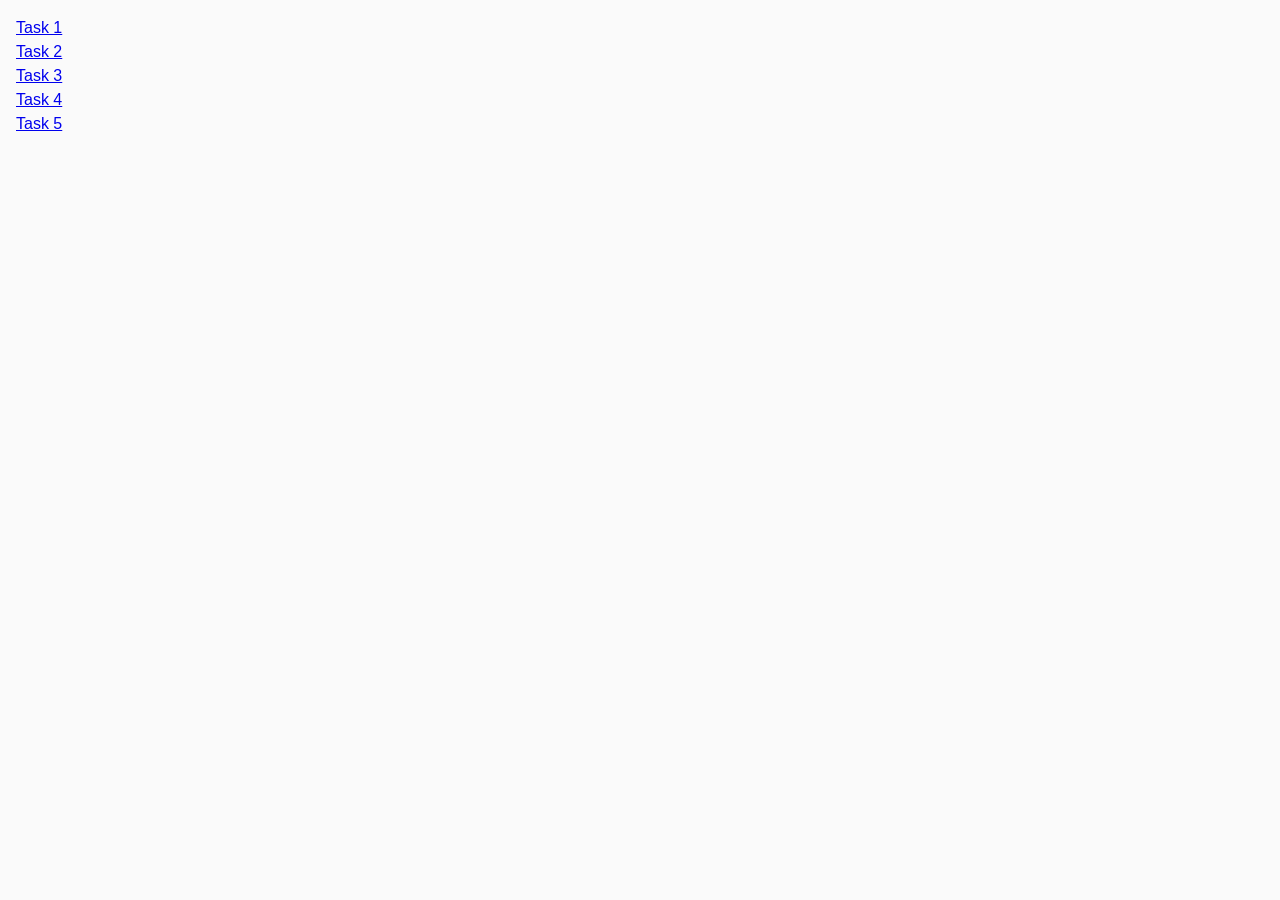
<file: index.html>
<!DOCTYPE html>
<html lang="en">
  <head>
    <meta charset="UTF-8" />
    <meta http-equiv="X-UA-Compatible" content="IE=edge" />
    <meta name="viewport" content="width=device-width, initial-scale=1.0" />
    <title>Homework 7</title>
    <link rel="stylesheet" href="./css/common.css" />
  </head>
  <body>
    <ul>
      <li><a href="./task-1.html">Task 1</a></li>
      <li><a href="./task-2.html">Task 2</a></li>
      <li><a href="./task-3.html">Task 3</a></li>
      <li><a href="./task-4.html">Task 4</a></li>
      <li><a href="./task-5.html">Task 5</a></li>
    </ul>
  </body>
</html>
</file>
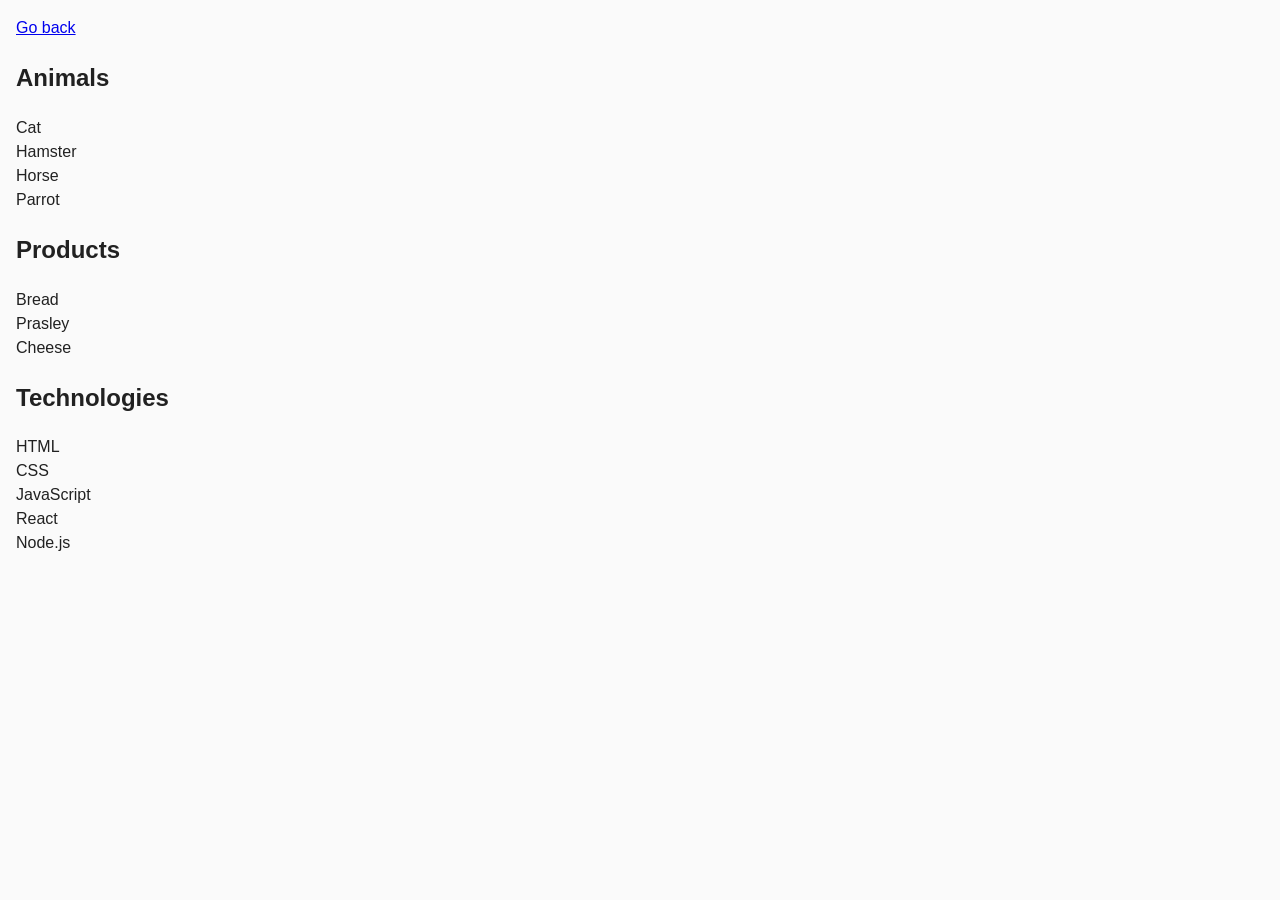
<file: task-1.html>
<!DOCTYPE html>
<html lang="en">
  <head>
    <meta charset="UTF-8" />
    <meta http-equiv="X-UA-Compatible" content="IE=edge" />
    <meta name="viewport" content="width=device-width, initial-scale=1.0" />
    <title>Task 1</title>
    <link rel="stylesheet" href="./css/common.css" />
  </head>
  <body>
    <p><a href="./index.html">Go back</a></p>

    <ul id="categories">
      <li class="item">
        <h2>Animals</h2>

        <ul>
          <li>Cat</li>
          <li>Hamster</li>
          <li>Horse</li>
          <li>Parrot</li>
        </ul>
      </li>
      <li class="item">
        <h2>Products</h2>

        <ul>
          <li>Bread</li>
          <li>Prasley</li>
          <li>Cheese</li>
        </ul>
      </li>
      <li class="item">
        <h2>Technologies</h2>

        <ul>
          <li>HTML</li>
          <li>CSS</li>
          <li>JavaScript</li>
          <li>React</li>
          <li>Node.js</li>
        </ul>
      </li>
    </ul>

    <script src="./js/task-1.js" type="module"></script>
  </body>
</html>
</file>
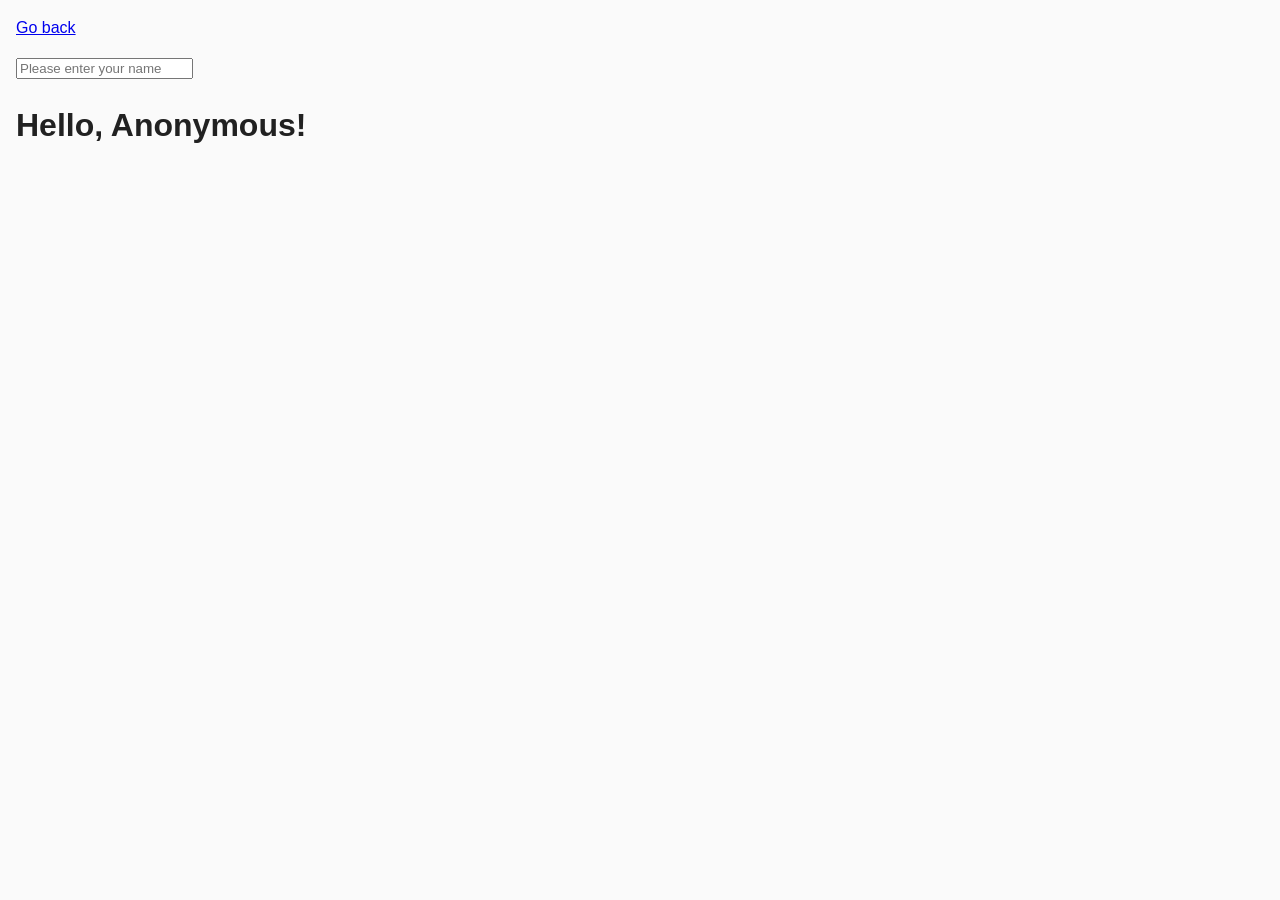
<file: task-3.html>
<!DOCTYPE html>
<html lang="en">
  <head>
    <meta charset="UTF-8" />
    <meta http-equiv="X-UA-Compatible" content="IE=edge" />
    <meta name="viewport" content="width=device-width, initial-scale=1.0" />
    <title>Task 3</title>
    <link rel="stylesheet" href="./css/common.css" />
  </head>
  <body>
    <p><a href="./index.html">Go back</a></p>

    <input type="text" id="name-input" placeholder="Please enter your name" />
    <h1>Hello, <span id="name-output">Anonymous</span>!</h1>

    <script src="./js/task-3.js" type="module"></script>
  </body>
</html>
</file>
<file: css/common.css>
* {
  box-sizing: border-box;
}

body {
  margin: 16px;
  font-family: -apple-system, BlinkMacSystemFont, "Segoe UI", Roboto, Oxygen,
    Ubuntu, Cantarell, "Open Sans", "Helvetica Neue", sans-serif;
  -webkit-font-smoothing: antialiased;
  -moz-osx-font-smoothing: grayscale;
  background-color: #fafafa;
  color: #212121;
  line-height: 1.5;
}

ul {
  list-style-type: none;
  margin: 0;
  padding: 0;
}
</file>
